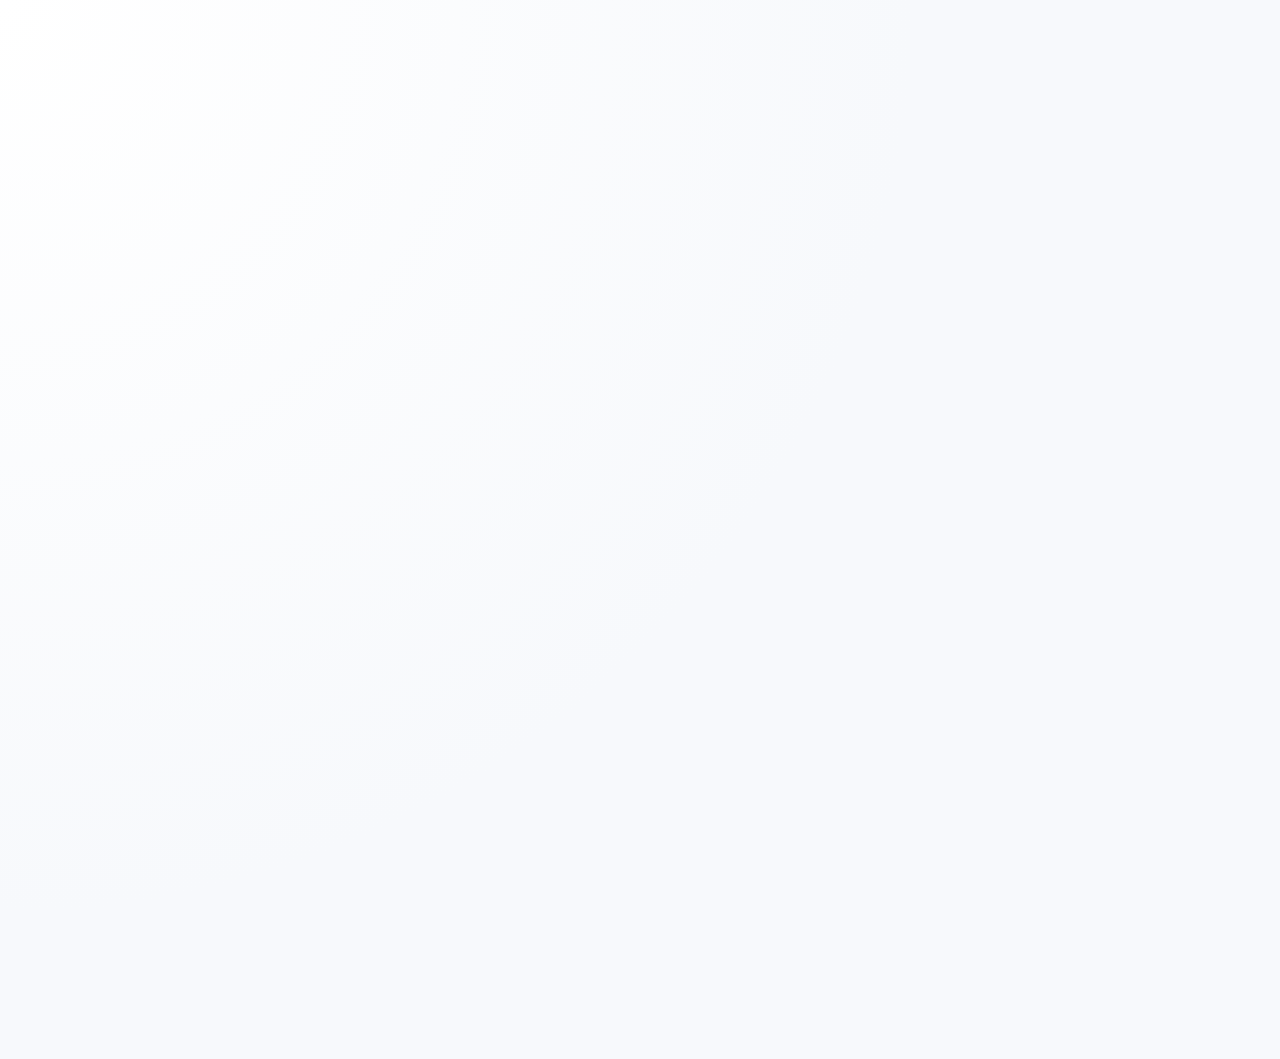
<file: resume.html>
<!DOCTYPE html>
<html lang="en">
<head>
  <meta charset="UTF-8" />
  <title>Resume – Miles Lucatorto</title>
  <meta name="viewport" content="width=device-width, initial-scale=1" />

  <link rel="icon" type="image/png" href="ml-logo.png" />
  <link href="https://fonts.googleapis.com/css2?family=Space+Grotesk:wght@400;500;700&display=swap" rel="stylesheet" />
  <link rel="stylesheet" href="style.css" />
</head>
<body>
  <div class="page-wrapper narrow-page">

    <header class="section">
      <div class="section-inner">
        <h1>Resume</h1>

        <!-- REPLACE: PDF file name -->
        <p>
          <a href="Miles Updated Resume.pdf" download class="btn primary">
            Download resume (PDF)
          </a>
        </p>
      </div>
    </header>

    <main class="section">
      <div class="section-inner">
        <!-- Embedded PDF viewer -->
        <iframe
          src="Miles Updated Resume.pdf"
          title="Resume for Miles Lucatorto"
          class="resume-frame">
        </iframe>

        <p class="back-link">
          <a href="index.html">← Back to main page</a>
        </p>
      </div>
    </main>

  </div>

  <!-- Floating nav -->
  <nav class="bottom-nav">
    <a href="index.html" class="bottom-nav-item">Home</a>
    <a href="projects.html" class="bottom-nav-item">Projects</a>
    <a href="gallery.html" class="bottom-nav-item">Gallery</a>
    <a href="resume.html" class="bottom-nav-item">Resume</a>
    <button id="theme-toggle" class="bottom-nav-item" type="button">Dark / Light</button>
    <a href="#top" class="bottom-nav-item">Top</a>
  </nav>

  <script src="script.js"></script>
</body>
</html>
</file>
<file: style.css>
/* UConn-inspired palette */
:root {
  --uconn-navy: #00112f;
  --uconn-blue-light: #a4cbe1;
  --uconn-blue-pale: #e7f0f7;
  --uconn-grey: #a2aaad;
  --uconn-grey-light: #eef1f4;
  --uconn-red-soft: #e4002b;

  --bg: #f7f9fc;
  --panel-bg: #ffffff;
  --text-main: #00112f;
  --text-muted: #5c667a;
  --border-subtle: rgba(0, 17, 47, 0.1);
}

/* Dark mode variables */
body.dark-mode {
  --bg: #050814;
  --panel-bg: #0b0f20;
  --text-main: #f5f7ff;
  --text-muted: #a6b0cf;
  --border-subtle: rgba(245, 247, 255, 0.14);
}

/* Motion / accessibility */
html {
  scroll-behavior: smooth;
}

@media (prefers-reduced-motion: reduce) {
  * {
    animation-duration: 0.01ms !important;
    animation-iteration-count: 1 !important;
    transition-duration: 0.01ms !important;
    scroll-behavior: auto !important;
  }
}

/* Global */
* {
  box-sizing: border-box;
  font-family: "Space Grotesk", system-ui, -apple-system, BlinkMacSystemFont,
    "Segoe UI", sans-serif;
}

body {
  margin: 0;
  padding-bottom: 4rem; /* space for bottom nav */
  background: radial-gradient(circle at top left, #ffffff 0, var(--bg) 55%);
  color: var(--text-main);
  opacity: 0;
  animation: pageFadeIn 0.6s ease-out forwards;
}

/* subtle page fade on load */
@keyframes pageFadeIn {
  from {
    opacity: 0;
    transform: translateY(8px);
  }
  to {
    opacity: 1;
    transform: translateY(0);
  }
}

a {
  color: var(--uconn-navy);
  text-decoration: none;
}

a:hover {
  text-decoration: underline;
}

body.dark-mode a {
  color: var(--uconn-blue-light);
}

.page-wrapper {
  max-width: 1080px;
  margin: 0 auto;
  padding: 2.5rem 1.5rem 3rem;
}

/* Sections */
.section {
  margin-bottom: 2.6rem;
}

.section-inner {
  background: transparent;
}

/* About Me bubble (after hero) */
.section-after-hero .section-inner {
  background: var(--panel-bg);
  border-radius: 16px;
  padding: 1.6rem 1.8rem;
  border: 1px solid var(--border-subtle);
  box-shadow: 0 14px 32px rgba(0, 0, 0, 0.06);
  margin-top: 1.8rem; /* spacing below hero */
}
/* Hover to match other cards */
.section-after-hero .section-inner:hover {
  transform: translateY(-4px) scale(1.01);
  box-shadow: 0 20px 40px rgba(0, 0, 0, 0.14);
  transition: transform 0.25s cubic-bezier(0.22, 1, 0.36, 1),
              box-shadow 0.25s cubic-bezier(0.22, 1, 0.36, 1);
}



/* Headings */
h1,
h2,
h3 {
  margin-top: 0;
}

h1 {
  font-size: 2.1rem;
}

h2 {
  font-size: 1.7rem;
}

h3 {
  font-size: 1.2rem;
}

p {
  margin-top: 0.3rem;
}

/* Shared transition “language” */
.hero,
.block-card,
.mini-panel,
.gallery-window,
.project-block,
.btn,
.bottom-nav,
.bottom-nav-item,
.school-logo-box,
.gallery-tile img {
  transition:
    transform 0.25s cubic-bezier(0.22, 1, 0.36, 1),
    box-shadow 0.25s cubic-bezier(0.22, 1, 0.36, 1),
    background 0.25s ease,
    border-color 0.25s ease,
    color 0.25s ease,
    opacity 0.25s ease;
}

/* Scroll reveal base (JS will add .reveal and .is-visible) */
.reveal {
  opacity: 0;
  transform: translateY(10px);
}

.reveal.is-visible {
  opacity: 1;
  transform: translateY(0);
}

/* HERO */
.hero {
  background: linear-gradient(
      135deg,
      rgba(164, 203, 225, 0.3),
      rgba(0, 17, 47, 0.06)
    ),
    var(--uconn-blue-pale);
  border-radius: 20px;
  padding: 2.8rem 2.3rem;
  border: 1px solid var(--border-subtle);
  box-shadow: 0 18px 40px rgba(0, 0, 0, 0.08);
  position: relative;
  overflow: hidden;
}

.hero::before {
  content: "";
  position: absolute;
  inset: -40%;
  background: radial-gradient(
    circle at top right,
    rgba(228, 0, 43, 0.18),
    transparent 60%
  );
  opacity: 0.6;
  pointer-events: none;
}

body.dark-mode .hero {
  background: radial-gradient(
      circle at top left,
      rgba(164, 203, 225, 0.05),
      transparent 55%
    ),
    #091124;
  box-shadow: 0 18px 40px rgba(0, 0, 0, 0.75);
}

.hero-inner {
  position: relative;
  z-index: 1;
  display: grid;
  grid-template-columns: minmax(0, 1.3fr) minmax(0, 1fr);
  gap: 2.3rem;
  align-items: center;
}

@media (max-width: 840px) {
  .hero-inner {
    grid-template-columns: 1fr;
  }
}

.hero-title-main {
  font-size: 2.7rem;
  font-weight: 700;
}

.hero-tag {
  margin-top: 0.4rem;
  color: var(--text-muted);
}

.code-keyword {
  color: var(--uconn-red-soft);
}

.hero-intro {
  margin-top: 1rem;
  color: var(--text-muted);
}

.hero-education-line {
  margin-top: 0.5rem;
  font-weight: 500;
}

.hero-buttons {
  margin-top: 1.1rem;
  display: flex;
  flex-wrap: wrap;
  gap: 0.8rem;
}

.hero-photo {
  display: flex;
  justify-content: center;
}

.hero-photo-frame {
  border-radius: 20px;
  overflow: hidden;
  border: 2px solid rgba(255, 255, 255, 0.8);
  background: var(--panel-bg);
  box-shadow: 0 16px 36px rgba(0, 0, 0, 0.15);
}

body.dark-mode .hero-photo-frame {
  border-color: rgba(164, 203, 225, 0.35);
}

.hero-photo-large {
  width: 280px;
  height: 280px;
}

.hero-photo-frame img {
  width: 100%;
  height: 100%;
  object-fit: cover;
}

/* Subtle hover “bubble” for hero */
.hero:hover {
  transform: translateY(-3px);
  box-shadow: 0 24px 56px rgba(0, 0, 0, 0.14);
}

/* Buttons */
.btn {
  display: inline-block;
  padding: 0.55rem 1.2rem;
  border-radius: 999px;
  border: 1px solid transparent;
  font-size: 0.95rem;
  cursor: pointer;
  background: none;
  color: inherit;
  white-space: nowrap;
}

.btn.primary,
.btn.secondary {
  background: linear-gradient(135deg, var(--uconn-blue-light), var(--uconn-navy));
  color: #ffffff;
  border: none;
  box-shadow: 0 10px 22px rgba(0, 17, 47, 0.35);
}

.btn.primary:hover,
.btn.secondary:hover {
  transform: translateY(-1px) scale(1.02);
  box-shadow: 0 14px 30px rgba(0, 17, 47, 0.45);
  background: linear-gradient(135deg, var(--uconn-navy), var(--uconn-blue-light));
}

.btn.secondary:hover,
.btn.tertiary:hover {
  transform: translateY(-1px);
  box-shadow: 0 12px 26px rgba(0, 0, 0, 0.12);
}

.btn.tertiary {
  background: var(--panel-bg);
  border-color: var(--border-subtle);
  font-size: 0.85rem;
}

/* MAIN GRID (matches your sketch) */
.main-grid {
  display: grid;
  grid-template-columns: minmax(0, 1.05fr) minmax(0, 1.05fr);
  gap: 1.6rem;
  align-items: flex-start;
}

/* left and right column: stacked cards */
.grid-left,
.grid-right {
  display: flex;
  flex-direction: column;
  gap: 1.2rem;
}

/* cards */
.block-card {
  background: radial-gradient(
      circle at top left,
      rgba(164, 203, 225, 0.18),
      transparent 70%
    ),
    var(--panel-bg);
  border-radius: 18px;
  padding: 1.4rem 1.5rem;
  border: 1px solid var(--border-subtle);
  box-shadow: 0 14px 32px rgba(0, 0, 0, 0.06);
  position: relative;
}

body.dark-mode .block-card {
  background: radial-gradient(
      circle at top left,
      rgba(164, 203, 225, 0.08),
      transparent 70%
    ),
    var(--panel-bg);
}

/* subtle lift on hover */
.block-card:hover {
  transform: translateY(-4px) scale(1.01);
  box-shadow: 0 20px 40px rgba(0, 0, 0, 0.14);
}

/* "In the shop" large image */
.profile-photo-frame {
  width: 100%;
  aspect-ratio: 4 / 3;
  border-radius: 16px;
  border: 1px solid var(--border-subtle);
  overflow: hidden;
  background: var(--panel-bg);
  margin-top: 0.6rem;
}

.profile-photo-frame img {
  width: 100%;
  height: 100%;
  object-fit: cover;
  transform: scale(1.02);
}

.profile-photo-frame:hover img {
  transform: scale(1.05);
}

.profile-photo-caption {
  margin-top: 0.55rem;
  font-size: 0.9rem;
  color: var(--text-muted);
}

/* Involvement inner panels */
.mini-panel {
  background: rgba(255, 255, 255, 0.8);
  border-radius: 12px;
  padding: 0.9rem 1rem;
  border: 1px solid var(--border-subtle);
  margin-top: 0.7rem;
  box-shadow: 0 10px 22px rgba(0, 0, 0, 0.04);
}

body.dark-mode .mini-panel {
  background: rgba(5, 8, 20, 0.85);
}

.mini-panel:first-of-type {
  margin-top: 0.4rem;
}

.mini-panel:hover {
  transform: translateY(-3px);
  box-shadow: 0 16px 34px rgba(0, 0, 0, 0.18);
}

.mini-panel-link {
  margin-top: 0.45rem;
}

.involvement-dates {
  font-size: 0.85rem;
  color: var(--text-muted);
  margin-left: 0.5rem;
}

/* Education entries */
.school-entry {
  display: flex;
  align-items: center;
  gap: 0.75rem;
  margin-bottom: 0.9rem;
}

.school-logo-box {
  width: 38px;
  height: 38px;
  border-radius: 10px;
  border: 1px solid var(--border-subtle);
  background: var(--panel-bg);
  overflow: hidden;
  box-shadow: 0 8px 18px rgba(0, 0, 0, 0.08);
}

.school-logo-box img {
  width: 100%;
  height: 100%;
  object-fit: contain;
}

.school-name {
  font-weight: 600;
  margin: 0;
}

.school-details {
  margin: 0.1rem 0 0;
  font-size: 0.9rem;
  color: var(--text-muted);
}

/* LinkedIn badge */
.linkedin-badge-wrapper {
  margin-top: 0.6rem;
  max-width: 420px;
}

.linkedin-badge-title {
  margin: 0 0 0.4rem 0;
  font-size: 0.9rem;
  text-transform: uppercase;
  letter-spacing: 0.06em;
  color: var(--text-muted);
}

/* show light badge in light mode, dark in dark mode */
.linkedin-badge-light {
  display: block;
}

.linkedin-badge-dark {
  display: none;
}

body.dark-mode .linkedin-badge-light {
  display: none;
}

body.dark-mode .linkedin-badge-dark {
  display: block;
}

/* Responsive: stack columns on small screens */
@media (max-width: 840px) {
  .main-grid {
    grid-template-columns: 1fr;
  }

  .hero {
    padding: 2.1rem 1.7rem;
  }
}

/* Gallery: home page preview */
.gallery-header-row {
  display: flex;
  justify-content: space-between;
  align-items: center;
}

.gallery-preview {
  display: none; /* toggled by script.js */
  margin-top: 1rem;
}

.gallery-grid {
  display: grid;
  grid-template-columns: repeat(auto-fit, minmax(220px, 1fr));
  gap: 1rem;
}

.gallery-window {
  width: 100%;
  aspect-ratio: 4 / 3;
  background: var(--panel-bg);
  border-radius: 14px;
  border: 1px solid var(--border-subtle);
  overflow: hidden;
  box-shadow: 0 12px 28px rgba(0, 0, 0, 0.08);
  position: relative;
}

.gallery-window img {
  width: 100%;
  height: 100%;
  object-fit: cover;
  transform: scale(1.02);
}

.gallery-window::after {
  content: "";
  position: absolute;
  inset: 0;
  background: linear-gradient(
    to bottom right,
    rgba(0, 17, 47, 0.06),
    transparent
  );
  opacity: 0;
  transition: opacity 0.25s ease;
}

.gallery-window:hover {
  transform: translateY(-4px) scale(1.01);
  box-shadow: 0 20px 38px rgba(0, 0, 0, 0.14);
}

.gallery-window:hover img {
  transform: scale(1.06);
}

.gallery-window:hover::after {
  opacity: 1;
}

.gallery-item figcaption {
  margin-top: 0.35rem;
  font-size: 0.9rem;
  color: var(--text-muted);
}

.gallery-more-link {
  margin-top: 0.9rem;
}

/* Full gallery page mosaic (4 rows x 3 columns, tight block) */

.gallery-intro-text {
  color: var(--text-muted);
  margin-bottom: 1rem;
}

/* One solid block of 12 images */
.gallery-mosaic {
  display: grid;
  grid-template-columns: repeat(3, minmax(0, 1fr));
  gap: 0;
  border-radius: 18px;
  overflow: hidden;
  border: 1px solid var(--border-subtle);
  background: var(--panel-bg);
}

.gallery-tile {
  margin: 0;
}

.gallery-tile img {
  display: block;
  width: 100%;
  height: 100%;
  object-fit: cover;
  aspect-ratio: 4 / 3;
}

.gallery-tile img:hover {
  transform: scale(1.04);
}

/* On smaller screens, still keep a clean block but with fewer columns */
@media (max-width: 720px) {
  .gallery-mosaic {
    grid-template-columns: repeat(2, minmax(0, 1fr));
  }
}

@media (max-width: 480px) {
  .gallery-mosaic {
    grid-template-columns: 1fr;
  }
}

/* Projects page blocks */
.project-page-grid {
  display: flex;
  flex-direction: column;
  gap: 1.8rem;
}

.project-block {
  background: var(--panel-bg);
  border-radius: 18px;
  padding: 1.6rem 1.5rem;
  border: 1px solid var(--border-subtle);
  box-shadow: 0 14px 30px rgba(0, 0, 0, 0.06);
}

.project-block:hover {
  transform: translateY(-4px) scale(1.01);
  box-shadow: 0 22px 44px rgba(0, 0, 0, 0.15);
}

.project-meta {
  font-size: 0.9rem;
  color: var(--text-muted);
}

.project-layout {
  display: grid;
  grid-template-columns: minmax(0, 1.3fr) minmax(0, 1fr);
  gap: 1.2rem;
  margin-top: 0.8rem;
  align-items: flex-start;
}

.project-image img {
  width: 100%;
  border-radius: 14px;
  border: 1px solid var(--border-subtle);
  box-shadow: 0 12px 26px rgba(0, 0, 0, 0.1);
  object-fit: cover;
}

@media (max-width: 780px) {
  .project-layout {
    grid-template-columns: 1fr;
  }
}

/* Two-column content pages (Robotics, SAE, Scouting) */
.two-column {
  display: grid;
  grid-template-columns: minmax(0, 1.15fr) minmax(0, 1.1fr);
  gap: 1.6rem;
}

@media (max-width: 780px) {
  .two-column {
    grid-template-columns: 1fr;
  }
}

/* Footer */
.page-footer {
  margin-top: 1rem;
  border-top: 1px solid var(--border-subtle);
  padding-top: 0.7rem;
  font-size: 0.85rem;
  color: var(--text-muted);
}

.bottom-nav {
  position: fixed;
  left: 50%;
  bottom: 0;
  transform: translateX(-50%) translateY(0);
  background: rgba(255, 255, 255, 0.92);
  backdrop-filter: blur(14px);
  border-top: 1px solid var(--border-subtle);
  display: flex;
  justify-content: center;
  gap: 0.5rem;
  padding: 0.4rem 0.7rem;
  width: 100%;
  max-width: 640px;
  border-radius: 18px 18px 0 0;
  box-shadow: 0 -10px 24px rgba(0, 0, 0, 0.18);
  z-index: 20;

  /* animated floating */
  transition: transform 0.35s cubic-bezier(0.22, 1, 0.36, 1),
              box-shadow 0.35s cubic-bezier(0.22, 1, 0.36, 1);
}

/* When scrolling down, the bar dips slightly */
body.scrolling-down .bottom-nav {
  transform: translateX(-50%) translateY(14px);
  box-shadow: 0 -6px 12px rgba(0, 0, 0, 0.12);
}

/* When scrolling up, it rises into view */
body.scrolling-up .bottom-nav {
  transform: translateX(-50%) translateY(0);
}


body.scrolling-down .bottom-nav {
  transform: translateX(-50%) translateY(14px);
  box-shadow: 0 -4px 14px rgba(0, 0, 0, 0.08);
}

body.scrolling-up .bottom-nav {
  transform: translateX(-50%) translateY(0);
}


body.dark-mode .bottom-nav {
  background: rgba(5, 8, 20, 0.92);
  backdrop-filter: blur(14px);
}

.bottom-nav-item {
  border: none;
  background: transparent;
  font-size: 0.85rem;
  padding: 0.3rem 0.7rem;
  cursor: pointer;
  color: var(--text-main);
  border-radius: 999px;
}

.bottom-nav-item:hover {
  background: rgba(164, 203, 225, 0.16);
  transform: translateY(-1px);
}

/* Back link (other pages) */
.back-link {
  margin-top: 0.8rem;
}

/* ========================= */
/*  Resume page adjustments  */
/* ========================= */

/* Resume page wrapper: allow resume content to feel full-width within the main max-width */
.page-wrapper.narrow-page {
  max-width: 1180px;
  padding: 2.2rem 1.5rem 3.5rem;
}

/* Make the embedded PDF fill the available viewport height under the header */
.resume-frame {
  width: 100%;
  min-height: calc(100vh - 220px); /* header + padding + bottom nav space */
  border: 1px solid var(--border-subtle);
  border-radius: 18px;
  box-shadow: 0 18px 40px rgba(0, 0, 0, 0.14);
  background: var(--panel-bg);
}

/* On very small screens, reduce height slightly so it fits better */
@media (max-width: 640px) {
  .resume-frame {
    min-height: calc(100vh - 260px);
  }
}
</file>
